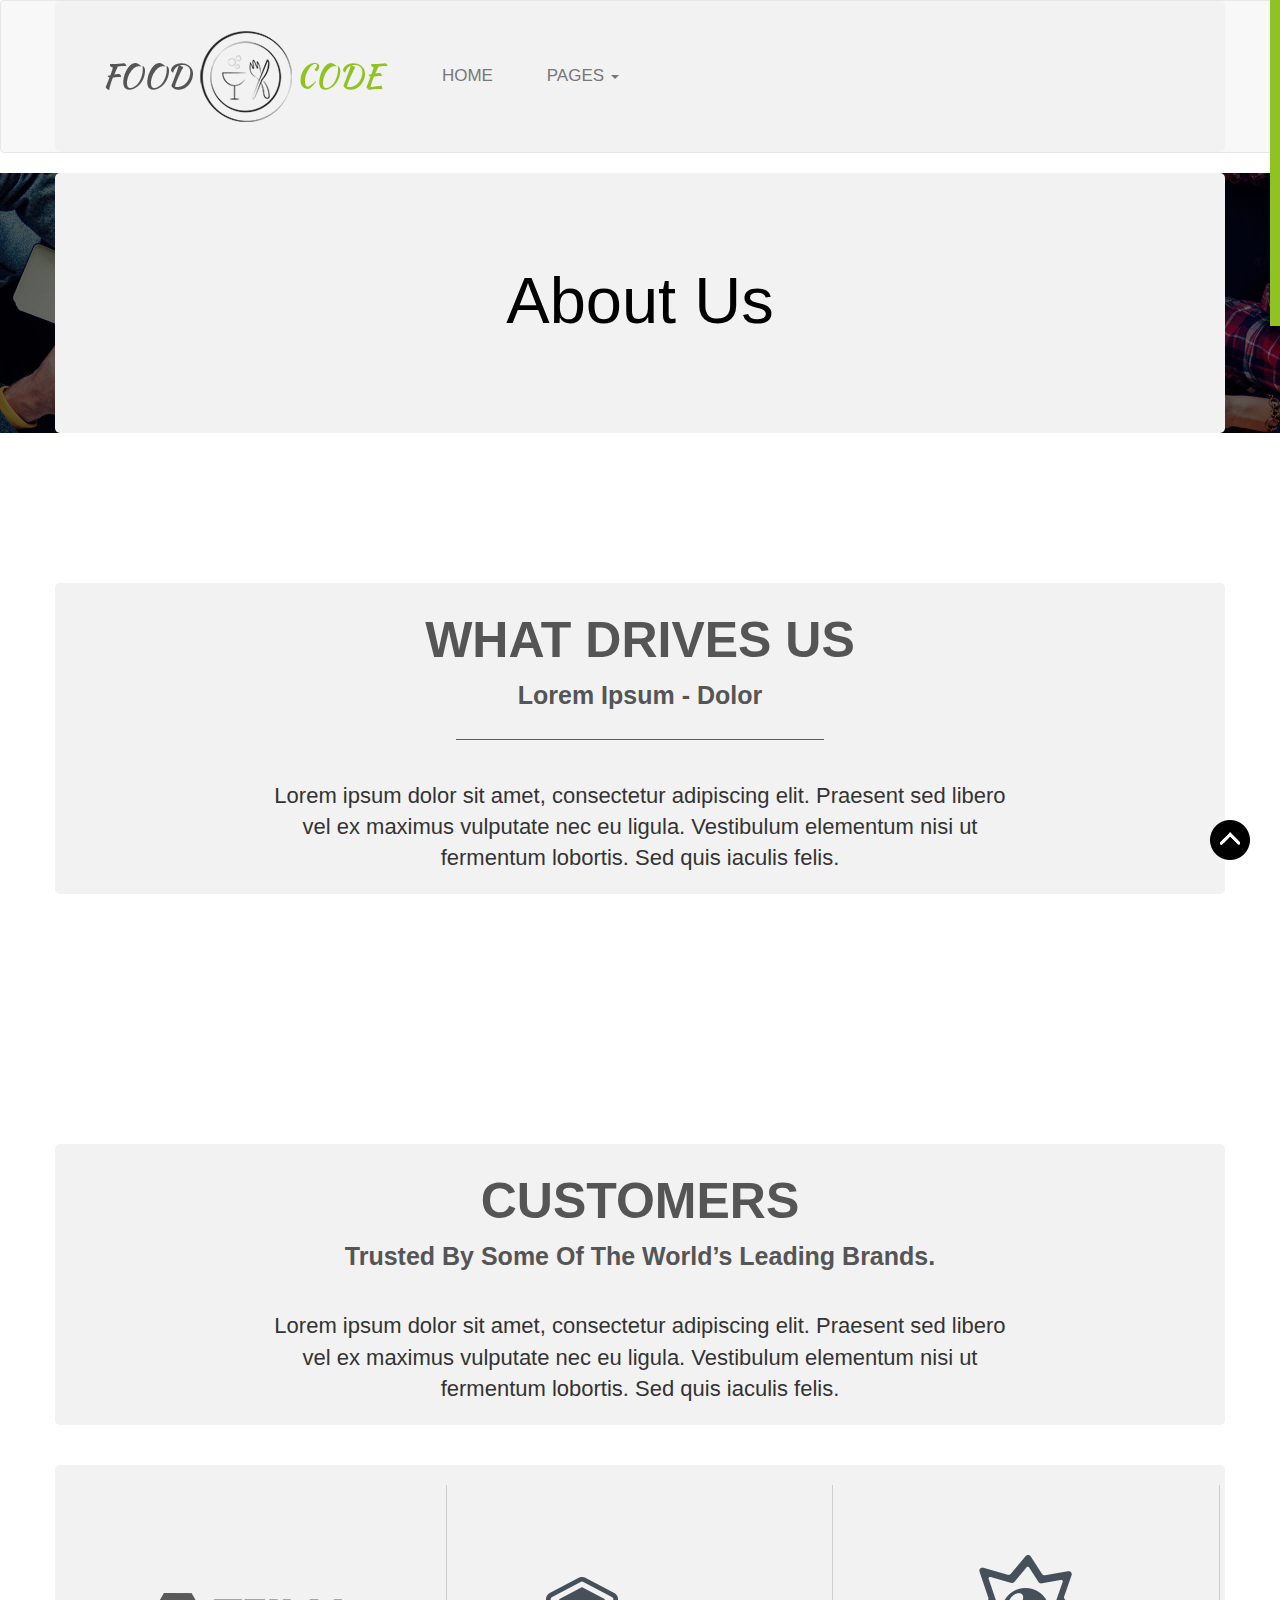
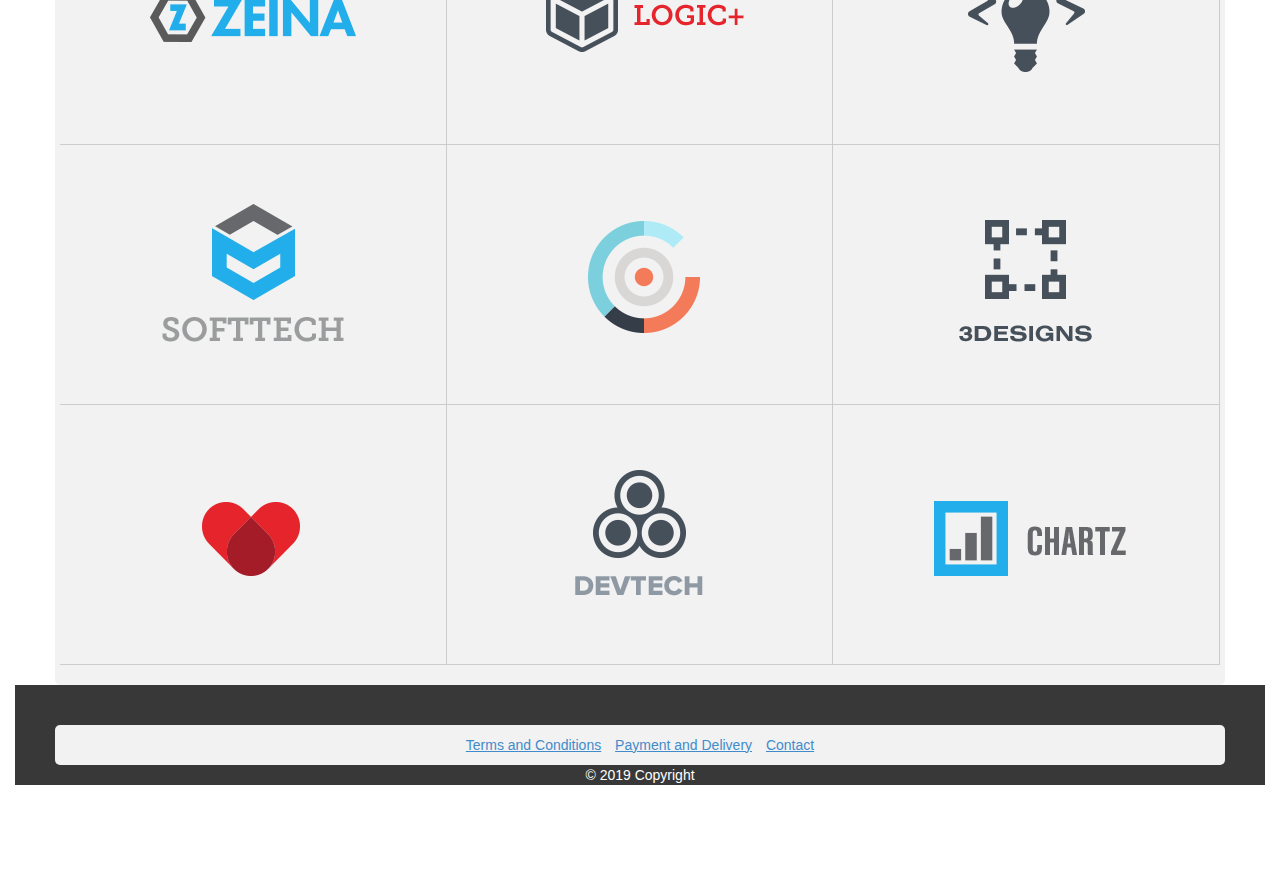
<file: about.html>
<!-- DEVELOPER: Imran Uddin, IS 117004, Spring 2019 -->

<!DOCTYPE html>
<html>
<head>
<link href='http://fonts.googleapis.com/css?family=Open+Sans:400,300,600,700' rel='stylesheet' type='text/css'>
  <link href='http://fonts.googleapis.com/css?family=Yanone+Kaffeesatz:400,700' rel='stylesheet' type='text/css'>

  <!-- Css -->
  <link rel="stylesheet" href="css/nivo-slider.css" type="text/css" />
  <link rel="stylesheet" href="css/owl.carousel.css">
  <link rel="stylesheet" href="css/owl.theme.css">
  <link rel="stylesheet" href="css/bootstrap.min.css">
  <link rel="stylesheet" href="css/font-awesome.min.css">
  <link rel="stylesheet" href="css/style.css">
  <link rel="stylesheet" href="css/responsive.css">

  <!-- jS -->
  <script src="js/jquery.min.js" type="text/javascript"></script>
  <script src="js/bootstrap.min.js" type="text/javascript"></script>
  <script src="js/jquery.nivo.slider.js" type="text/javascript"></script>
  <script src="js/owl.carousel.min.js" type="text/javascript"></script>
  <script src="js/jquery.nicescroll.js"></script>
  <script src="js/jquery.scrollUp.min.js"></script>
  <script src="js/main.js" type="text/javascript"></script>

  <title>Contact Us</title>
</head>
<body>

  <!-- MENU Start
    ================================================== -->

  <nav class="navbar navbar-default">
    <div class="container">
         
        <div class="navbar-header">
          <button type="button" class="navbar-toggle" data-toggle="collapse" data-target="#bs-example-navbar-collapse-1">
            <span class="sr-only">Toggle navigation</span>
            <span class="icon-bar"></span>
            <span class="icon-bar"></span>
            <span class="icon-bar"></span>
          </button>
        </div> <!-- End of /.navbar-header -->

        <div class="collapse navbar-collapse" id="bs-example-navbar-collapse-1">
            <ul class="nav navbar-nav nav-main">
              <li><a href="#"> <img src="images/logo.png" alt="logo"></a></li>
              <li><a href="index.html">HOME</a></li>
          
              <li class="dropdown">
                <a href="#">
                  PAGES
                  <span class="caret"></span>
                </a>
                <ul class="dropdown-menu">
                   <li><a  href="products.html">Products</a></li>
                   <li><a  href="single-product.html">Single Product</a></li>
                   <li><a  href="blog.html">Blog</a></li>
                   <li><a  href="contact.html">Contact Us</a></li>
                    <li><a  href="about.html">About Us</a></li>
                </ul>
              </li> <!-- End of /.dropdown -->
            </ul> <!-- End of /.nav-main -->
        </div>  <!-- /.navbar-collapse -->
    </div>  <!-- /.container-fluid -->
  </nav>  <!-- End of /.nav -->
<div class="ct-pageWrapper" id="ct-js-wrapper">
<section class="company-heading intro-type" id="parallax-one">
   <div class="container">
      <div class="row product-title-info">
         <div class="col-md-12">
            <h1 style="color:black;">
               About Us
            </h1>
         </div>
      </div>
   </div>
   <div class="parallax" id="parallax-cta" style="background-image:url(images/hero.jpg);">
      &nbsp;
   </div>
</section>
<section class="story-section company-sections ct-u-paddingBoth100 paddingBothHalf noTopMobilePadding" id="section">
   <div class="container text-center">
      <h2>
         WHAT DRIVES US
      </h2>
      <h3>
         Lorem ipsum - dolor
      </h3>
      <div class="col-md-8 col-md-offset-2">
         <div class="red-border">
            &nbsp;
         </div>
         <p class="ct-u-size22 ct-u-fontWeight300 marginTop40">
            Lorem ipsum dolor sit amet, consectetur adipiscing elit. Praesent sed libero vel ex maximus vulputate nec eu ligula. Vestibulum elementum nisi ut fermentum lobortis. Sed quis iaculis felis. 
         </p>
         <!-- <a class="ct-u-marginTop60 btn btn-solodev-red btn-fullWidth-sm ct-u-size19" href="#">Learn More</a> -->
      </div>
   </div>
</section>

<section class="customers-section company-sections ct-u-paddingBoth100 paddingBothHalf noTopMobilePadding">
<div class="container">
   <div class="col-md-8 col-md-offset-2">
      <h2>
         CUSTOMERS
      </h2>
      <h3>
         Trusted by some of the world&rsquo;s leading brands.
      </h3>
      <p class="ct-u-size22 ct-u-fontWeight300 ct-u-marginBottom60 marginTop40">
         Lorem ipsum dolor sit amet, consectetur adipiscing elit. Praesent sed libero vel ex maximus vulputate nec eu ligula. Vestibulum elementum nisi ut fermentum lobortis. Sed quis iaculis felis. 
      </p>
   </div>
   <div class="clearfix">
      &nbsp;
   </div>
</div>
</header>
<main>
   <div class="container ct-u-paddingTop40 ct-u-paddingBottom100">
      <div class="row">
         <div class="col-md-12 ct-content">
            <section class="clients-home">
               <div class="container">
                  <div class="clients-logos text-center">
                     <!-- starting row div -->
                     <div class="row">
                        <div class="col-md-4 client-logos-repeater">
                           <a href="/path/to/detail/zeina.html" class="Zeina"><img alt="images/logo-zeina.png" src="images/logo-zeina.png"></a>
                           <div class="logo-title">
                              <div class="displayTable">
                                 <div class="displayTableCell">
                                    Zeina - 0
                                 </div>
                              </div>
                           </div>
                        </div>
                        <div class="col-md-4 client-logos-repeater">
                           <a href="/path/to/detail/logic.html" class="Logic"><img alt="images/logic.png" src="images/logic.png"></a>
                           <div class="logo-title">
                              <div class="displayTable">
                                 <div class="displayTableCell">
                                    Logic
                                 </div>
                              </div>
                           </div>
                        </div>
                        <div class="col-md-4 client-logos-repeater">
                           <a href="/path/to/detail/smart.html" class="Smart"><img alt="images/client3.png" src="images/client3.png"></a>
                           <div class="logo-title">
                              <div class="displayTable">
                                 <div class="displayTableCell">
                                    Smart 
                                 </div>
                              </div>
                           </div>
                        </div>
                     </div>
                     <div class="row">
                        <div class="col-md-4 client-logos-repeater">
                           <a href="/path/to/detail/softtech.html" class="Softtech"><img alt="images/softtech.png" src="images/softtech.png"></a>
                           <div class="logo-title">
                              <div class="displayTable">
                                 <div class="displayTableCell">
                                    Softtech 
                                 </div>
                              </div>
                           </div>
                        </div>
                        <div class="col-md-4 client-logos-repeater">
                           <a href="/path/to/detail/wheel.html" class="Wheel"><img alt="images/logo-target.png" src="images/logo-target.png"></a>
                           <div class="logo-title">
                              <div class="displayTable">
                                 <div class="displayTableCell">
                                    Wheel 
                                 </div>
                              </div>
                           </div>
                        </div>
                        <div class="col-md-4 client-logos-repeater">
                           <a href="/path/to/detail/3designs.html" class="3designs"><img alt="images/designx.png" src="images/designx.png"></a>
                           <div class="logo-title">
                              <div class="displayTable">
                                 <div class="displayTableCell">
                                    3designs 
                                 </div>
                              </div>
                           </div>
                        </div>
                     </div>
                     <div class="row">
                        <div class="col-md-4 client-logos-repeater">
                           <a href="/path/to/detail/heart.html" class="Heart"><img alt="images/client7.png" src="images/client7.png"></a>
                           <div class="logo-title">
                              <div class="displayTable">
                                 <div class="displayTableCell">
                                    Heart
                                 </div>
                              </div>
                           </div>
                        </div>
                        <div class="col-md-4 client-logos-repeater">
                           <a href="/path/to/detail/devtech.html" class="Devtech"><img alt="images/devtech.png" src="images/devtech.png"></a>
                           <div class="logo-title">
                              <div class="displayTable">
                                 <div class="displayTableCell">
                                    Devtech 
                                 </div>
                              </div>
                           </div>
                        </div>
                        <div class="col-md-4 client-logos-repeater">
                           <a href="/path/to/detail/chartz.html" class="Chartz"><img alt="images/chartz.png" src="images/chartz.png"></a>
                           <div class="logo-title">
                              <div class="displayTable">
                                 <div class="displayTableCell">
                                    Chartz 
                                 </div>
                              </div>
                           </div>
                        </div>
                     </div>
                     <!-- closing row div -->
                  </div>
               </div>
            </section>
         </div>
      </div>
   </div>

  <!-- Footer -->
<footer class="font-small blue pt-4" style="text-align: center;">

  <!-- Footer Links -->
  <div class="container text-center text-md-center">
    <div class="row" >
        <!-- Content -->
        <a style="text-decoration: underline; margin: 5px;" href="#">Terms and Conditions</a>
        <a style="text-decoration: underline; margin: 5px;" href="#">Payment and Delivery</a>
        <a style="text-decoration: underline; margin: 5px;" href="contact.html">Contact</a>

    </div>
  </div>
  <!-- Footer Links -->

  <!-- Copyright -->
  <div class="footer-copyright text-center py-3">© 2019 Copyright
  </div>
  <!-- Copyright -->

</footer>
<!-- Footer -->


<a id="back-top" href="#"></a>
</main>
</body>
</html>
</file>
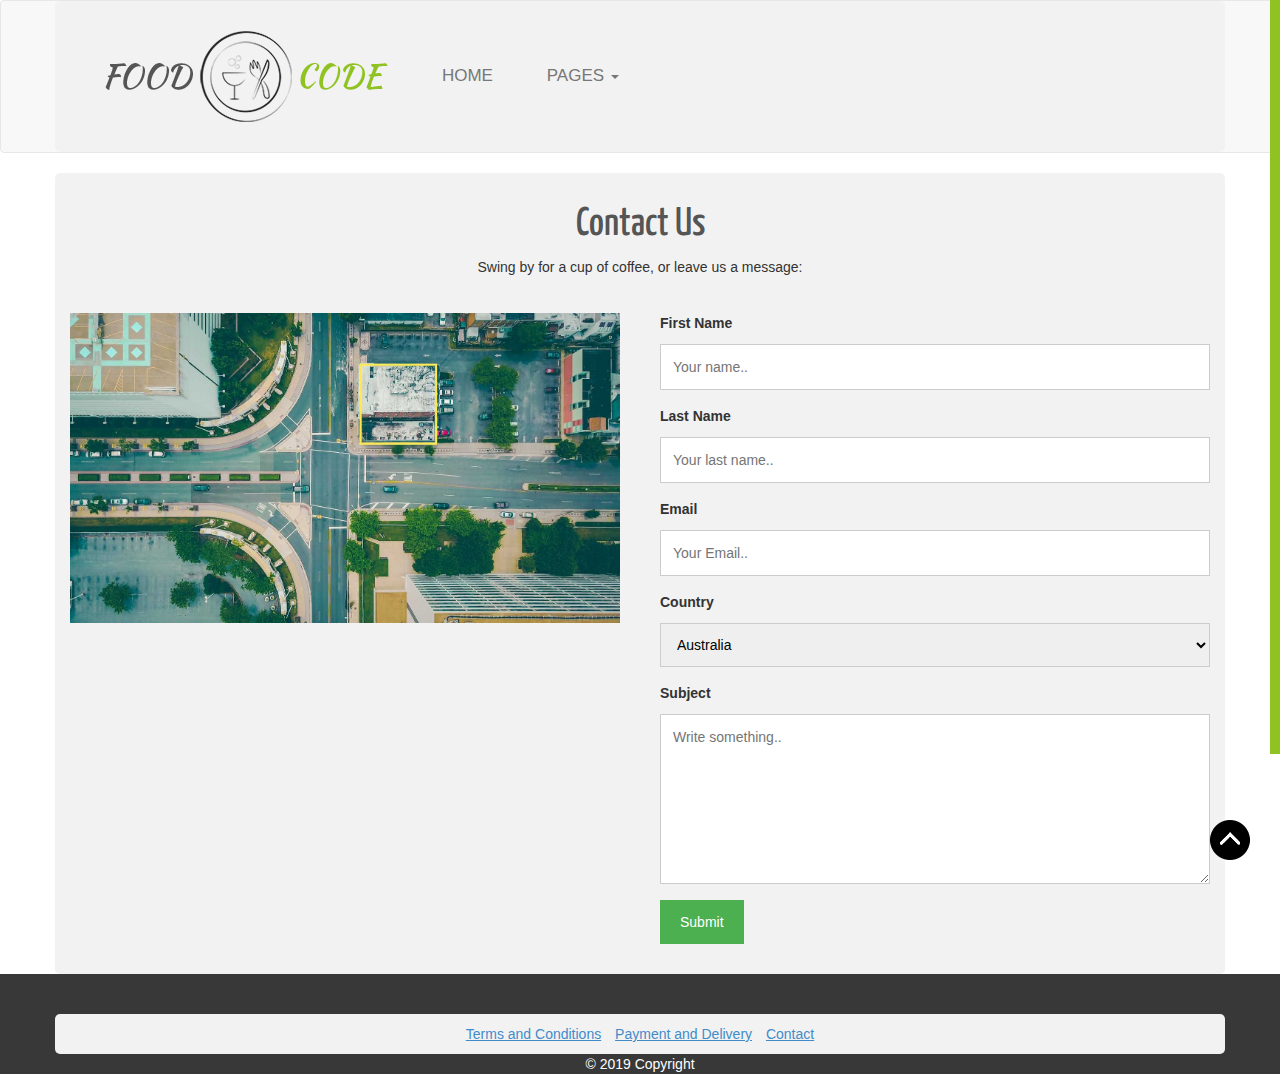
<file: contact.html>
<!-- DEVELOPER: Imran Uddin, IS 117004, Spring 2019 -->

<!DOCTYPE html>
<html>
<head>
<meta name="viewport" content="width=device-width, initial-scale=1">
<link href='http://fonts.googleapis.com/css?family=Open+Sans:400,300,600,700' rel='stylesheet' type='text/css'>
  <link href='http://fonts.googleapis.com/css?family=Yanone+Kaffeesatz:400,700' rel='stylesheet' type='text/css'>

  <!-- Css -->
  <link rel="stylesheet" href="css/nivo-slider.css" type="text/css" />
  <link rel="stylesheet" href="css/owl.carousel.css">
  <link rel="stylesheet" href="css/owl.theme.css">
  <link rel="stylesheet" href="css/bootstrap.min.css">
  <link rel="stylesheet" href="css/font-awesome.min.css">
  <link rel="stylesheet" href="css/style.css">
  <link rel="stylesheet" href="css/responsive.css">

  <!-- jS -->
  <script src="js/jquery.min.js" type="text/javascript"></script>
  <script src="js/bootstrap.min.js" type="text/javascript"></script>
  <script src="js/jquery.nivo.slider.js" type="text/javascript"></script>
  <script src="js/owl.carousel.min.js" type="text/javascript"></script>
  <script src="js/jquery.nicescroll.js"></script>
  <script src="js/jquery.scrollUp.min.js"></script>
  <script src="js/main.js" type="text/javascript"></script>
<style>
body {
  font-family: Arial, Helvetica, sans-serif;
}

* {
  box-sizing: border-box;
}

/* Style inputs */

</style>
<title>Contact Us</title>
</head>
<body>

  <!-- MENU Start
    ================================================== -->

  <nav class="navbar navbar-default">
    <div class="container">
          
        <div class="navbar-header">
          <button type="button" class="navbar-toggle" data-toggle="collapse" data-target="#bs-example-navbar-collapse-1">
            <span class="sr-only">Toggle navigation</span>
            <span class="icon-bar"></span>
            <span class="icon-bar"></span>
            <span class="icon-bar"></span>
          </button>
        </div> <!-- End of /.navbar-header -->

        <div class="collapse navbar-collapse" id="bs-example-navbar-collapse-1">
            <ul class="nav navbar-nav nav-main">
              <li><a href="#"> <img src="images/logo.png" alt="logo"></a></li>
              <li class=""><a href="index.html">HOME</a></li>
          
              <li class="dropdown">
                <a href="">
                  PAGES
                  <span class="caret"></span>
                </a>
                <ul class="dropdown-menu">
                   <li><a  href="products.html">Products</a></li>
                   <li><a  href="single-product.html">Single Product</a></li>
                   <li><a  href="blog.html">Blog</a></li>
                   <li><a  href="contact.html">Contact Us</a></li>
                    <li><a  href="about.html">About Us</a></li>
                </ul>
              </li> <!-- End of /.dropdown -->
            </ul> <!-- End of /.nav-main -->
        </div>  <!-- /.navbar-collapse -->
    </div>  <!-- /.container-fluid -->
  </nav>  <!-- End of /.nav -->
<div class="container">
  <div style="text-align:center">
    <h2>Contact Us</h2>
    <p>Swing by for a cup of coffee, or leave us a message:</p>
  </div>
  <div class="row">
    <div class="column">
      <img src="images/map.jpg" style="width:100%">
    </div>
    <div class="column">
      <form action="/action_page.php">
        <label for="fname">First Name</label>
        <input type="text" id="fname" name="firstname" placeholder="Your name..">
        <label for="lname">Last Name</label>
        <input type="text" id="lname" name="lastname" placeholder="Your last name..">
        <label for="lname">Email</label>
        <input type="text" id="email" name="email" placeholder="Your Email..">
        <label for="country">Country</label>
        <select id="country" name="country">
          <option value="australia">Australia</option>
          <option value="canada">Canada</option>
          <option value="usa">USA</option>
        </select>
        <label for="subject">Subject</label>
        <textarea id="subject" name="subject" placeholder="Write something.." style="height:170px"></textarea>
        <input type="submit" value="Submit">
      </form>
    </div>
  </div>
</div>

  <!-- Footer -->
<footer class="font-small blue pt-4" style="text-align: center;">

  <!-- Footer Links -->
  <div class="container text-center text-md-center">
    <div class="row" >
        <!-- Content -->
        <a style="text-decoration: underline; margin: 5px;" href="#">Terms and Conditions</a>
        <a style="text-decoration: underline; margin: 5px;" href="#">Payment and Delivery</a>
        <a style="text-decoration: underline; margin: 5px;" href="contact.html">Contact</a>

    </div>
  </div>
  <!-- Footer Links -->

  <!-- Copyright -->
  <div class="footer-copyright text-center py-3">© 2019 Copyright
  </div>
  <!-- Copyright -->

</footer>
<!-- Footer -->

<a id="back-top" href="#"></a>

</body>
</html>
</file>
<file: css/style.css>
/* DEVELOPER: Imran Uddin, IS 117004, Spring 2019 */

------------- Common-CSS----------------*/

body { font-family: 'Open Sans', sans-serif; color: #555; font-size: 14px; font-weight: 300; }
li { list-style: none;}
a:hover { text-decoration: none; }

/*Headers*/
h1,h2,h3,h4,h5,h6 { font-family: 'Yanone Kaffeesatz', sans-serif;color: #555}

h1 { font-size: 50px; }
h2 { font-size: 40px; }
h3 { font-size: 35px; }
h4 { font-size: 30px; }
h5 { font-size: 25px; }
h6 { font-size: 20px; }
ul {padding-left: 0;}
/*Add space between sections*/
section+section { margin-top: 50px; }

.block-heading {
	background-image: url("../images/titleBorder.png");
	background-repeat: repeat-x;
	height: 20px;
	margin: 60px 0;
	text-align: center;
}

.block-heading h2 {
	background: #fff;
	display: inline-block;
	color: #000;
	margin-top: -28px;
	padding: 5px 30px 10px 30px;
	border: 1px solid #dedede;
}
.block-heading h2:hover {
	box-shadow: 0 0 5px #dedede;
}
#back-top {
	position: fixed;
	bottom: 30px;
	width: 40px;
	color: #bbb;
	height: 50px;
	right: 30px;
	display: block;
	text-align: center;
	background: url("../images/top.png") no-repeat;
}


/*------------- Top bar----------------*/
#top {
	width: 100%;
	background: #90c322;
	font-size: 12px;
	color: #fff;
	padding: 5px 0;

}
#top .contact-action { margin-bottom: 0; }
#top p i {
	font-size: 16px;
	margin-right: 10px;
}
#top .login-cart li {
	float: left;
}
#top .login-cart li a {
	color: #fff ;
	padding: 0 15px;
	font-size: 14px;
	-webkit-transition: .4s ease-in-out;
	-moz-transition: .4s ease-in-out;
	-ms-transition: .4s ease-in-out;
	-o-transition: .4s ease-in-out;
	transition: .4s ease-in-out;
}
#top .login-cart li a:hover {
	color: #555;
}
#top .login-cart li a i {
	margin-right: 3px;
}
header {
	padding: 40px 0;
	text-align: center;
}

/*	Search Box Start
    ==================================================*/

.search-box input {
	outline: none;
	border:none;
	font-size: 12px;
	padding: 5px;
	height: 25px;
}
.search-box button {
	height: 25px;
	background: url("../images/search.png") no-repeat;
	background-color: #fff;
	padding:10px 16px;
	background-position: 8px;
	border: 0;
	outline: 0;
}
.search-box label {
	display: none;
}
.cart .dropdown {
	padding: 10px;
	
}
.cart .dropup .caret {
	margin-top: -36px;
	margin-left: -130px;
	text-align: left;
	border-bottom: 4px solid #FFF;
}
.cart .dropdown-menu {
	text-align: center;
	width: 220px;
	margin-top: 7px;
}
.cart .dropdown-cart-body {
	margin: 0 0 15px 0;
}
.cart .dropdown-menu img {
	border: 1px solid #dedede;
	border-radius:100%;
	height: 64px;
	width: 64px;
	margin-left: 10px;
	padding: 8px;
}
.cart .dropdown-menu h6 {
	margin-top: 20px;
}
.cart .dropdown-menu h6 span {
	color: #90c322;
}
.cart .dropdown-menu button {
	margin: 15px 0;
}



/*	Login Modal Start
    ==================================================*/


#create-account_form, #login_form {
	float: left;
	text-align: center;
	width: 48%;
}
#create-account_form {
	margin-right: 11px;
	margin-top: 0;
	min-height: 245px;
}
#create-account_form h3,
#login_form h3 {
	background: none repeat scroll 0 0 #212224;
	color: #FFFFFF;
	padding:8px 0;
	font-size: 24px;
}
#authentication #create-account_form .form_content,
#authentication #login_form .form_content {
	min-height: 185px;
	padding: 15px 10px;
}
#create-account_form h4 {
	font-size: 18px;
	font-weight: normal;
	margin: 0 10px;
	padding-bottom: 22px;
	text-align: left;
}
#create-account_form #email_create,
#login_form #email,
#login_form #passwd,
#login_form #login_email,
#login_form #login_passwd {
	height: auto;
	padding: 5px;
	width: 220px;
	border: 1px solid #dedede;
}


#create-account_form .text label {
	display: none;
}
#create-account_form h3,
#authentication #login_form h3 {
	background: none repeat scroll 0 0 #212224;
	color: #FFFFFF;
}
#authentication #create-account_form .form_content,
#authentication #login_form .form_content {
	background: none repeat scroll 0 0 #F0F0F0 !important;
}
.text label {
	display: none;
}
#login_form > fieldset ,
#create-account_form > fieldset {
	background: #f5f5f5;
}



/*	Nav Start
    ==================================================*/

.nav-main li {
	-webkit-transition: .2s ease-in-out;
	-moz-transition: .2s ease-in-out;
	-ms-transition: .2s ease-in-out;
	-o-transition: .2s ease-in-out;
	transition: .2s ease-in-out;
	font-size: 17px;
}

.nav-main > li::before {
	top: -2px;
	-webkit-transform: translateY(-10px);
	-moz-transform: translateY(-10px);
	transform: translateY(-10px);
}
.nav-main > li:after{
	bottom: -2px;
	-webkit-transform: translateY(10px);
	-moz-transform: translateY(10px);
	transform: translateY(10px);
}
.nav-main > li::before, 
.nav-main > li::after {
	position: absolute;
	left: 0;
	width: 100%;
	height: 2px;
	background: #90c322;
	content: '';
	opacity: 0;
	-webkit-transition: opacity 0.3s, 
	-webkit-transform 0.3s;
	-moz-transition: opacity 0.3s, -moz-transform 0.3s;
	transition: opacity 0.3s, transform 0.3s;
}
.nav-main > li:hover:before,
.nav-main > li:hover:after{
	opacity: 1;
	-webkit-transform: translateY(0px);
	-moz-transform: translateY(0px);
	transform: translateY(0px);	
}
.nav-main > li a:hover, .nav-main > li a:focus {
	color: #90c322;
}
.nav-main > li a {
	padding: 20px 15px;
	color: #555;
	font-size: 17px;
}
.navbar-nav {
	
	text-align: center;
}

.navbar-nav>li {
	float: none;
	display: inline-block;
	margin:0 10px;
}
.nav-main .dropdown-menu a:hover{
	background: #fff;
}
.nav-main .dropdown-menu li a {
	color: #555;
	text-align: left;
	padding: 6px 10px;

}
.nav-main .dropdown-menu li:hover {
	color: #fff;
}
.navbar-nav .active {
	border-top: 2px solid #90c322;
	border-bottom: 2px solid #90c322;
	margin: -1px 0;
}
.navbar-nav .active a {
	background: #fff !important;
}
.nav-main .dropdown-menu li a:hover {
	color: #fff;
	background: #90c322;
}
.navbar-default .navbar-nav>.open>a,
.navbar-default .navbar-nav>.open>a:hover,
.navbar-default .navbar-nav>.open>a:focus {
	background: transparent;
}
.nav-main .dropdown-menu {
	margin-top: 5px;
	padding: 0;
}
.navbar-nav>li>.dropdown-menu {
	margin-top: 2px;
}



/*	 Slider Start
    ==================================================*/

#slider-area {
	margin-top: 30px;
}
.nivo-prevNav,
.nivo-nextNav{
	height: 40px;
	width: 40px;
	text-indent: 9999px;
	background-position: 0px 0px;
	-webkit-transition: margin 0.3s ease-in-out;
	-moz-transition: margin 0.3s ease-in-out;
	-ms-transition: margin 0.3s ease-in-out;
	-o-transition: margin 0.3s ease-in-out;
	transition: margin 0.3s ease-in-out;
	background-repeat: no-repeat;
}
.nivo-prevNav {
	background: url("../images/large_left.png");
	margin-left: -60px;
}
.nivo-nextNav {
	background: url("../images/large_right.png");
	margin-right: -60px;
}
.nivo-prevNav:hover {
	background-position: 0px -40px;
}

.nivo-nextNav:hover {
	background-position: 0px -40px;
}
#slider:hover .nivo-prevNav {
	margin-left: 20px;
}
#slider:hover .nivo-nextNav {
	margin-right: 20px;
}
.nivo-controlNav {
	display: none;
}
.nivo-caption {
	background: none;
}
.nivo-directionNav a{ 
	display: block;
}
.nivoSlider {
	border:10px solid #fff;
	-webkit-box-shadow:0 0 4px rgba(0,0,0,.3) ;
	-moz-box-shadow:0 0 4px rgba(0,0,0,.3) ;
	box-shadow:0 0 4px rgba(0,0,0,.3) ;
}



/*	 Feature Start
    ==================================================*/


#features .block {
	background:#90c322;
	color: #fff;
	padding: 4px;
}
#features .block .media {
	border: 1px solid #fff;
}
#features .block .media-heading {
	margin-top: 10px;
	margin-bottom: 0;
	color: #fff;
}
#features .block i {
	font-size: 60px;
	margin: 15px 20px;
}



/*	 Catagorie Start
    ==================================================*/


#catagorie .block {
	margin-top: 30px;
}

#catagorie .block .thumbnail {
	border: none;
	cursor: pointer;
}
#catagorie .block .thumbnail:hover .catagotie-head img {
 opacity: 0.7;
}
#catagorie .block .thumbnail a img  {
	width: 100%;
	border:1px solid #dedede;
	-webkit-transition: all .3s ease-in-out;
	-moz-transition: all .3s ease-in-out;
	-ms-transition: all .3s ease-in-out;
	-o-transition: all .3s ease-in-out;
	transition: all .3s ease-in-out;
}
#catagorie .block .thumbnail a img:hover {
	opacity: 0.7;
}
#catagorie .block .thumbnail:hover h3 {
	color: #90c322;
}
#catagorie .block .thumbnail a  h3 {
	font-weight: 500;
	-webkit-transition: all .3s ease-in-out;
	-moz-transition: all .3s ease-in-out;
	-ms-transition: all .3s ease-in-out;
	-o-transition: all .3s ease-in-out;
	transition: all .3s ease-in-out;
}
#catagorie .block .thumbnail .caption p {
	font-size: 14px;
	color: #4b4b4b;
	font-weight: 300;
}
#catagorie .block .thumbnail .caption {
	padding: 0;
}
.catagorie-box p span {
	font-weight: bold;
}
.catagorie-box .catagotie-head h3 {
	color: #121212;
}

/*	 New Products Start
    ==================================================*/


.products-heading {
	margin-top: 20px;
	background: url("../images/titleBorder.png");
	background-repeat: repeat-x;
}
.products-heading h2 {
	margin: 0px 0 20px ;
	border-top: 5px solid #90c322;
	display: inline-block;
}
.products {
	text-align: center;
	margin-bottom: 65px;
	cursor: pointer;
}

.products a img {
	width: 100%;
	border: 1px solid #dedede;
	-webkit-transition: 0.3s ease-in-out;
	-moz-transition: 0.3s ease-in-out;
	-ms-transition: 0.3s ease-in-out;
	-o-transition: 0.3s ease-in-out;
	transition: 0.3s ease-in-out;
}
.products:hover a img{
	opacity: 0.7;
	border: 1px solid #90c322;
}
.products:hover h4 {
	color: #90c322;
}
.products a h4 {
	margin-top: 14px;
	-webkit-transition: 0.2s ease-in-out;
	-moz-transition: 0.2s ease-in-out;
	-ms-transition: 0.2s ease-in-out;
	-o-transition: 0.2s ease-in-out;
	transition: 0.2s ease-in-out;
}
.products a h4:hover {
	color: #90c322;
}
#products + section{ 
	margin-top: 20px;
	margin-bottom: 30px;
}
.view-link {
	text-align: center;
	border: 1px solid #dedede;
	display: block;
	padding: 8px 10px;
	font-size: 17px;
	color: #555;
	font-weight: bold;
}
.view-link:hover {
	border: 1px solid #90c322;
}
.view-link:hover i {
	color: #fff;
}
.view-link i {
	padding-right: 10px;
	color: #555;
	-webkit-transition: .2s ease-in-out;
	-moz-transition: .2s ease-in-out;
	-ms-transition: .2s ease-in-out;
	-o-transition: .2s ease-in-out;
	transition: .2s ease-in-out;
}
.price {
	font-size: 22px;
	color: #90c322;
	font-weight: bold;
	margin-bottom: 8px;
}




/*	 Call To Action Start
    ==================================================*/




/*	 Footer Start
    ==================================================*/

footer {
	background: #383838;
	color: #fff;
	padding-top: 40px;
}
footer .block {
	color: #B6B6B6;
}

footer .block p i {
	color: #dedede;
	margin-right: 10px;
	background: #555;
	width: 24px;
	line-height: 24px;
	text-align: center;
}
footer .block h4 {
	margin-bottom: 20px;
	color: #fff;
}

footer .block .logo img {
	text-align: left;
	display: block;
}
footer .block .media-object {
	border:1px solid #747474;
	padding: 2px;
	height: 75px;
}

footer .block .media>.pull-left {
	margin-bottom: 10px;
}
footer .block span {
	color: #fff;
}
.footer-bottom {
	width: 100%;
	margin-top: 70px;
	border-top: 1px solid #2C2C2C;
	box-shadow: 0 -1px 0 #575656;
	padding-top: 10px;
}
.copyright-text {
	margin-top: 12px;
	color: #B6B6B6;
}
.copyright-text a {
	color: #90c322;
}
.copyright-text a:hover {
	text-decoration: underline;
}


/*	Social Icon Start
    ==================================================*/


.social-icon li {
	float: left;
	margin-right: 8px;
}
.social-icon li a i {
	color: #fff;
	font-size: 20px;
}
.social-icon li a {
	padding: 8px;
	background: #90c322;
	display: inline-block;
}
.facebook-icon .fa-facebook {
	padding: 0px 7px;
}
.facebook-icon:hover {
	background: #4965a0;
}
.twitter-icon:hover {
	background: #3bc1ed;
}
.pinterest-icon:hover {
	background: #d02128;
}
.linkedin-icon:hover {
	background: #1d87be;
}
.twitter-icon:hover {
	background: #3bc1ed;
}
.plus-icon:hover {
	background: #dd4b39;
}

/*----------------Cash Out--------------------*/

.cash-out {
	padding: 0;
	margin-bottom: 0px;
}
.cash-out li {
	float: left;
}
.cash-out li a {
	padding-right: 10px;
}
.cash-out li a img {
	-webkit-transition: all 0.2s ease-in-out;
	-moz-transition: all 0.2s ease-in-out;
	-ms-transition: all 0.2s ease-in-out;
	-o-transition: all 0.2s ease-in-out;
	transition: all 0.2s ease-in-out;
}
.cash-out li a img:hover {
	opacity: 0.7;
}




/*	Shutter Button Start
    ==================================================*/


.shutter {
	position: relative;
	-webkit-transition: .2s ease-in-out;
	-moz-transition: .2s ease-in-out;
	-ms-transition: .2s ease-in-out;
	-o-transition: .2s ease-in-out;
	transition: .2s ease-in-out;
	
}
.shutter:before {
	width: 100%;
	height: 0;
	top: 0;
	left: 0;
	display: block;
	content: "";
	position: absolute;
	-webkit-transition: .2s ease-in-out;
	-moz-transition: .2s ease-in-out;
	-ms-transition: .2s ease-in-out;
	-o-transition: .2s ease-in-out;
	transition: .2s ease-in-out;
	z-index: -1;
}
.shutter:hover:before {
	height: 100%;
	background: #90c322;
	color: #fff;
}
.shutter:hover {
	color: #fff;
	
}

.btn-transparent {
	position: relative;
	border-radius: 0;
}
.btn-transparent:hover {
	border-color: #90c322;
}
.btn-transparent:before {
	position: absolute;
	width: 100%;
	height: 0;
	content: "";
	display: block;
	top: 0;
	left: 0;
	z-index: 3;
	-webkit-transition: .2s ease-in-out;
	-moz-transition: .2s ease-in-out;
	-ms-transition: .2s ease-in-out;
	-o-transition: .2s ease-in-out;
	transition: .2s ease-in-out;
}
.btn-transparent:hover:before {
	height: 100%;
	background: #90c322;
	color: #fff;
}
.btn-transparent:hover span {
	color: #fff;
}
.btn-transparent span {
	z-index: 5;
	position: relative;
	-webkit-transition: .2s ease-in-out;
	-moz-transition: .2s ease-in-out;
	-ms-transition: .2s ease-in-out;
	-o-transition: .2s ease-in-out;
	transition: .2s ease-in-out;


}



/*	Owl Slider Start
    ==================================================*/
#owl-example {
	cursor: pointer;
}
#owl-example img {
	width: 100%;
}
.owl-theme .owl-controls {
	margin-top: 0;
	margin-bottom: 20px;
}
.connect-heading {
	margin-top: 40px;
}



/*	End Of Home Page.......
    ==================================================*/














/*	Blog Page Start.......
    ==================================================*/



#topic-header {
	background: #FCFCFC;
	width: 100%;
	padding: 20px 0;
	margin: -20px 0;
}
#topic-header h1,#topic-header p {
	margin: 0;
}
#topic-header .breadcrumb {
	background: transparent;
	padding: 30px 0 0;
}
#topic-header .breadcrumb li a {
	color: #90c322;
}


#blog {
	margin-bottom: 50px;
}
.blog-body .block {
	border: 1px solid #dedede;
	box-shadow: 0 0 3px #C4C4C4;
	padding: 5px;
}


.blog-body .block img {
	width: 100%;
}
.blog-text {
	padding: 20px;
}












 
#blog .blog-zone {
    margin: 30px 0 0 0;
    position: relative;
} 
 
/* The line */
#blog .blog-zone:before {
    content: '';
    position: absolute;
    top: 0;
    bottom: 0;
    width: 6px;
    background: #c7e488;
    left: 1%;
    margin-left: -8px;
}
 
#blog .blog-zone > li {
    position: relative;
}
 
/* The date/time */
#blog .blog-zone > li .cbp_tmtime {
    display: block;
    width: 25%;
    padding-right: 100px;
    position: absolute;
}
 
#blog .blog-zone > li .cbp_tmtime span {
    display: block;
    text-align: right;
}
 
#blog .blog-zone > li .cbp_tmtime span:first-child {
    font-size: 0.9em;
    color: #bdd0db;
}
 
#blog .blog-zone > li .cbp_tmtime span:last-child {
    font-size: 2.9em;
    color: #90c322;
}
 

 
/* Right content */
#blog .blog-zone > li .blog-box {
    margin: 0 0 30px 8%;
    background: #fff;
    border: 1px solid #dedede;
    color: #fff;
    padding: 8px;
    font-size: 1.2em;
    font-weight: 300;
    line-height: 1.4;
    position: relative;
    border-radius: 2px;
}
 
#blog .blog-zone > li:nth-child(odd) .blog-box {
    background: #fff;
    border: 1px solid #dedede;
}
 
 

 
#blog .blog-zone > li:nth-child(odd) .blog-box:after {
    border-right-color: #90c322;
}
 
/* The icons */
#blog .blog-zone > li .blog-icon {
    width: 40px;
    height: 40px;
    font-size: 1.4em;
    line-height: 40px;
    position: absolute;
    color: #fff;
    background: #90c322;
    border-radius: 50%;
    box-shadow: 0 0 0 8px #C7E488;
    text-align: center;
    left: 1%;
    top: 0;
    margin: 0 0 0 -25px;
}

 



.blog-box img {
		width: 100%;
}
.blog-box p {
	color: #666;
}
.blog-post-tag {
	background: #eee;
	padding-left: 17px;
	border-left: 3px solid #90c222;
}
.blog-post-tag .block i {
	color: #90c322;
}
.blog-post-tag .block p{
	display: inline-block;
	color: #999;
	font-size: 14px;
}
.blog-post-tag .block p a {
	color: #999;
}
.blog-post-tag .block {
	margin-right: 10px;
	display: inline-block;
}
.blog-post-body {
	padding: 15px;
}
.blog-post-body a h2 {
	color: #90c322;
	margin-bottom: 20px;
}
.blog-post-body p {
	font-size: 16px;
	color: #555;
	padding-top: 10px;
}
#blog .pagination>.active>a {
	background: #90c322;
	border-color: #90c322;
	color: #fff;
}
#blog .pagination>li>a {
	color: #333;
}
#blog .blog-zone > li:last-child .blog-box {
	margin-bottom: 0;
}



/*	Blog Single Page Start.......
    ==================================================*/

.blog-post-body blockquote {
	font-size: 13px;
	border-left: 5px solid #90c322;
	padding: 0 0 0 25px;
	margin: 20px 0 20px 20px;
	color: #AFAFAF;

}
.blog-post-body blockquote p {
	color: #AFAFAF;
	font-size: 18px;
}

.author-id ,.comments-box,.leave-comment  {
	border: 1px solid #dedede;
	margin-top: 30px;
	padding:10px;
}
.author-id .media h4 {
	margin: 0;
}
.author-id .media img ,.comments-box .media img{
	width: 64px;
	height: 64px;
}
.author-id .media-heading {
	color: #555;
}
.author-id .media-body p {
	color: #777;
	font-size: 13px;

}
.author-id .media  h5 {
	background: #EEE;
	margin: 0 0 20px;
	padding: 0 0 0 20px;
	line-height: 38px;
	color: #999;
	text-shadow: 1px 1px 1px #FFF;
}
.comments-box .media-heading span,.comments-box .media-heading a {
	font-style: italic;
	font-size: 13px;
	color: #90c322;
}
.comments-box .media {
	background: #f7f7f7;
	padding:10px;
	border-bottom: 3px solid #dedede;
	color: #878787;
}
.comments-box .media-body {
	padding: 0 20px;
}
.comments-box .reply {
	margin-left: 75px;
	border-bottom: none;
}
.leave-comment .form-group textarea {
	resize:none;
}

/*-------- Blog Sidebar-------------*/

.blog-sidebar .block {
	margin-bottom: 50px;
}
.blog-sidebar .block .media-heading {
	color: #666;
	font-size: 17px;
	display: block;
	margin:0;
	-webkit-transition: .2s ease-in-out;
	-moz-transition: .2s ease-in-out;
	-ms-transition: .2s ease-in-out;
	-o-transition: .2s ease-in-out;
	transition: .2s ease-in-out;
}
.blog-sidebar .block .media-heading:hover {
	color: #90c322;
}
.blog-sidebar .block .media-list {
	padding-top: 10px;
}
.blog-sidebar .block .media-body p {
	color: #777;
	font-size: 13px;
}
.blog-sidebar .block .media a img {
	width: 64px;
	border-radius: 2px;
}
.blog-sidebar {
	padding: 20px 0;
}
.blog-sidebar .block .list-group-item:first-child,
.blog-sidebar .block .list-group-item:last-child  {
	border-top-right-radius: 0px;
	border-top-left-radius: 0px;
	border-bottom-right-radius: 0px;
	border-bottom-left-radius: 0px;
}
.blog-sidebar .block .list-group .list-group-item {
	color: #333;
	-webkit-transition: .2s ease-in-out;
	-moz-transition: .2s ease-in-out;
	-ms-transition: .2s ease-in-out;
	-o-transition: .2s ease-in-out;
	transition: .2s ease-in-out;
}
.blog-sidebar .block .list-group .list-group-item  i {
	margin-right: 5px;
}
.blog-sidebar .block .list-group .list-group-item:hover {
	background: #90c322;
	color: #fff;
	padding-left: 20px;
}



/*-------- Tag-----------*/

.tag-link h2 {
	margin-top: 0px;
	margin-bottom: 20px;
}
.tag-link a {
	color: #fff;
	background: #90c322;
	padding: 8px 10px;
	display: inline-block;
	margin-bottom: 5px;

}
.tag-link a:hover {
	text-decoration: underline;
}






/*	Shop Page Start.......
    ==================================================*/


 
 

.product-grid ul {
    text-align: center;
}
 
.product-grid ul li {
    width: 33%;
    text-align: center;
    padding: 10px 20px 0 0px;
    display: inline-block;
    vertical-align: top;
}
 
@media screen and (max-width: 57em) {
    .product-grid ul li {
        width: 49%;
    }
}

@media screen and (max-width: 40.125em) {
    .product-grid ul li {
        width: 100%;
    }
}


#shop .products-heading h2 {
	font-size: 30px;
}
.pagination-bottom {
	text-align: center;
}
.pagination-bottom .pagination .active a {
	background: #90c322;
	border:1px solid #90c322;
	color: #fff;
}
.pagination-bottom .pagination a {
	color: #333;
}

/*	Shop Single Page Start.......
    ==================================================*/
#single-product .tab-content {
	padding: 10px;
	border-left:1px solid #dedede;
	border-right:1px solid #dedede;
	border-bottom:1px solid #dedede;

}
#single-product .nav-tabs {
	margin-top:30px; 
}
#single-product  .nav-tabs .active a {
	background: #90c322;
	color: #fff;
}
#single-product  .nav-tabs li a {
	color: #333;
	border-top:1px solid #dedede; 
	border-left:1px solid #dedede; 
	border-right:1px solid #dedede; 
}
.single-product-img {
	border:1px solid #dedede;
}
.product-des {
	border:1px solid #dedede;
	padding:10px 15px;
}
.product-des .view-link {
	background: #90c322;
	color: #fff;
}
.product-des .view-link i {
	color: #fff;
}
.top-catagori-heading {
	margin-top: 0;
}

input[type=text], select, textarea {
  width: 100%;
  padding: 12px;
  border: 1px solid #ccc;
  margin-top: 6px;
  margin-bottom: 16px;
  resize: vertical;
}

input[type=submit] {
  background-color: #4CAF50;
  color: white;
  padding: 12px 20px;
  border: none;
  cursor: pointer;
}

input[type=submit]:hover {
  background-color: #45a049;
}

/* Style the container/contact section */
.container {
  border-radius: 5px;
  background-color: #f2f2f2;
  padding: 10px;
}

/* Create two columns that float next to eachother */
.column {
  float: left;
  width: 50%;
  margin-top: 6px;
  padding: 20px;
}

/* Clear floats after the columns */
.row:after {
  content: "";
  display: table;
  clear: both;
}

/* Responsive layout - when the screen is less than 600px wide, make the two columns stack on top of each other instead of next to each other */
@media screen and (max-width: 600px) {
  .column, input[type=submit] {
    width: 100%;
    margin-top: 0;
  }
}

.separator-type, .title-type, .intro-type, .content-type .intro-type p {
    position: relative;
}
.intro-type .container {
    padding: 107px 0px 102px 0px !important;
}
#product-header-section, .intro-type .container {
    padding: 68px 15px 72px !important;
}
@media (min-width: 1630px)
.container {
    width: 1630px;
}
.parallax {
    background-attachment: inherit !important;
}
.parallax {
    background-attachment: inherit !important;
    background-repeat: repeat;
    background-size: cover;
    position: absolute;
    top: 0px;
    bottom: 0px;
    width: 100%;
    z-index: -10;
}
.company-heading h1 {
    margin-bottom: 40px;
    line-height: 80px;
    color: #fff;
    font-weight: 700 !important;
    text-align: center;
}
.seo-header, .product-header, .intro-type .container h1.white, .company-heading h1 {
    font-family: 'Raleway', sans-serif;
    font-weight: 100 !important;
    text-transform: capitalize;
    font-size: 65px;
    margin-bottom: 20px;
}
.company-sections h2, .careers-sections h2, .perks-section h2 {
    font-weight: 800;
    font-size: 50px;
}
.company-sections h2, .company-sections h3, .careers-sections h2, .perks-section h2 {
    font-family: 'proxima-nova', sans-serif;
}
.company-sections h3 {
    font-size: 25px;
    font-weight: 700;
    margin: 14px 0;
    font-family: 'proxima-nova', sans-serif;
    text-transform: capitalize;
}
.red-border {
    width: 50%;
    border-bottom: 1px solid #d2282e;
    margin: 0 auto;
    height: 16px;
}
.company-sections p {
    margin-top: 20px;
}
.ct-u-size22 {
    font-size: 22px;
}
.ct-u-fontWeight300 {
    font-weight: 300;
}
.marginTop40 {
    margin-top: 40px !important;
}
.ct-u-paddingBoth100 {
    padding: 100px 15px;
}
.culture-section {
    background: linear-gradient(rgba(0, 0, 0, 0.45),rgba(0, 0, 0, 0.45)), url(https://www.solodev.com/assets/culture.jpg) top no-repeat;
    /* background-color: #095c87; */
    /* color: #fff; */
}
.company-sections, .careers-sections, .left-headquarter-section-img, .right-headquarter-section-img {
    text-align: center;
}
.ct-u-paddingBoth100 {
    padding: 100px 15px;
}
.company-sections h2, .careers-sections h2, .perks-section h2 {
    font-weight: 800;
    font-size: 50px;
}
.company-sections h2, .company-sections h3, .careers-sections h2, .perks-section h2 {
    font-family: 'proxima-nova', sans-serif;
}
.slick-slider {
    margin-bottom: 0;
}
.slick-slider {
    position: relative;
    display: block;
    -moz-box-sizing: border-box;
    box-sizing: border-box;
    -webkit-user-select: none;
    -moz-user-select: none;
    -ms-user-select: none;
    user-select: none;
    -webkit-touch-callout: none;
    -khtml-user-select: none;
    -ms-touch-action: pan-y;
    touch-action: pan-y;
    -webkit-tap-highlight-color: transparent;
}
.slick-slider .slick-track, .slick-slider .slick-list {
    -webkit-transform: translate3d(0, 0, 0);
    -moz-transform: translate3d(0, 0, 0);
    -ms-transform: translate3d(0, 0, 0);
    -o-transform: translate3d(0, 0, 0);
    transform: translate3d(0, 0, 0);
}
.slick-list {
    position: relative;
    display: block;
    overflow: hidden;
    margin: 0;
    padding: 0;
}
.slick-track {
    position: relative;
    top: 0;
    left: 0;
    display: block;
}
.slider .item {
    overflow: hidden;
}
.slick-slide {
    display: none;
    float: left;
    height: 100%;
    min-height: 1px;
}
.logos {
    margin-right: -5px;
    margin-left: -5px;
}
ul.logos li {
    cursor: pointer;
}
.logos > li {
    float: left;
    width: 16.66666%;
    padding: 5px;
}
.logos .logos-inner {
    position: relative;
}
.slick-slide img {
    display: inline-block;
}
.logo-image {
    position: relative;
    width: 100%;
}
ul.logos li {
    cursor: pointer;
}
.logos > li {
    float: left;
    width: 16.66666%;
    padding: 5px;
}
.logos .logos-inner {
    position: relative;
}
.slick-slide img {
    display: inline-block;
}
img {
    display: inline-block;
    max-width: 100%;
    vertical-align: middle;
}
.fa {
  font-size: 42px;
}
.btn-solodev-red-reversed {
    background-color: #fff;
    color: #d2282e;
    -webkit-transition: all 0.3s ease;
    transition: all 0.3s ease;
    padding: 12px 35px;
}
.btn, .btn-blk {
    font-size: 18px !Important;
}
a:hover, a:focus {
    text-decoration: none;
}
.ct-u-size19 {
 margin-top: 40px; 
}
a:hover {
    color: #000;
}
section.clients-home .clients-logos .client-logos-repeater {
    height: 260px;
    border-right: 1px solid #ccc;
    border-bottom: 1px solid #ccc;
    cursor: pointer;
}

section.clients-home .clients-logos .client-logos-repeater img {
    position: absolute;
    top: 0;
    bottom: 0;
    margin: auto;
    left: 0;
    right: 0;
}
.logo-title {
    position: absolute;
    display: none;
    top: 0px;
    left: 0px;
    width: 100%;
    height: 100%;
    font-size: 16px;
    font-weight: 700;
    line-height: 16px;
    text-transform: uppercase;
    color: #FFF;
    background-color: #0079c2;
}
.ct-u-paddingBottom100 {
  margin-top: 40px;
}
.culture-section {
  background-size: cover;
  color: #fff;
}
</file>
<file: css/responsive.css>
/* DEVELOPER: Imran Uddin, IS 117004, Spring 2019 */
/*		Mobile Layout: 320px.
		Gutters: 24px.
		Outer margins: 34px.
		Inherits styles from: Default Layout.
---------------------------------------------
cols    1     2      3
px      68    160    252    */

@media only screen and (max-width: 767px) {
	
	.navbar-nav>li {
		display: inline;
	}
	#slider-area {
		margin-top: 20px;
	}
	section+section {
		margin-top: 25px;
	}
	#features .block {
		margin-bottom: 8px;
	}
	.block-heading {
		margin: 30px 0;
	}
	.block-heading h2,.products-heading h2 {
		font-size: 30px;
	}
	#back-top {
		display: none !important;
	}
	.products {
		margin-bottom: 20px;
	}



	/*-----------Blog--------------*/
	#blog .blog-zone > li {
		margin-bottom: 80px;
	}
	#blog .blog-zone > li:last-child {
		margin-bottom: 0;
	}
	#blog .blog-zone {
		margin-top: 50px;
	}
	#topic-header {
		text-align: center;
	}
}



/*		Wide Mobile Layout: 480px.
		Gutters: 24px.
		Outer margins: 22px.
		Inherits styles from: Default Layout, Mobile Layout.
------------------------------------------------------------
cols    1     2      3      4      5
px      68    160    252    344    436    */

@media only screen and (min-width: 480px) and (max-width: 767px) {
	
	

}






/*		Tablet Layout: 768px.
		Gutters: 24px.
		Outer margins: 28px.
		Inherits styles from: Default Layout.
-----------------------------------------------------------------
cols    1     2      3      4      5      6      7      8
px      68    160    252    344    436    528    620    712    */

@media only screen and (min-width: 768px) and (max-width: 991px) {
	
	
}









/* Example Media Queries */
@media screen and (max-width: 65.375em) {
 
    #blog .blog-zone > li .cbp_tmtime span:last-child {
        font-size: 1.5em;
    }
}
 
@media screen and (max-width: 47.2em) {
    #blog .blog-zone:before {
        display: none;
    }
 
    #blog .blog-zone > li .cbp_tmtime {
        width: 100%;
        position: relative;
        padding: 0 0 20px 0;
    }
 
    #blog .blog-zone > li .cbp_tmtime span {
        text-align: left;
    }
 
    #blog .blog-zone > li .blog-box {
        margin: 0 0 80px 0;
        padding: 1em;
        font-weight: 400;
        font-size: 95%;
    }
 
    #blog .blog-zone > li .blog-box:after {
        right: auto;
        left: 20px;
        border-right-color: transparent;
        border-bottom-color: #3594cb;
        top: -20px;
        display: none;
    }
 
    #blog .blog-zone > li:nth-child(odd) .blog-box:after {
        display: none;
    }
 
    #blog .blog-zone > li .blog-icon {
        position: relative;
        float: left;
        left: auto;
        margin: -55px 5px 0 0px;
    }
}
</file>
